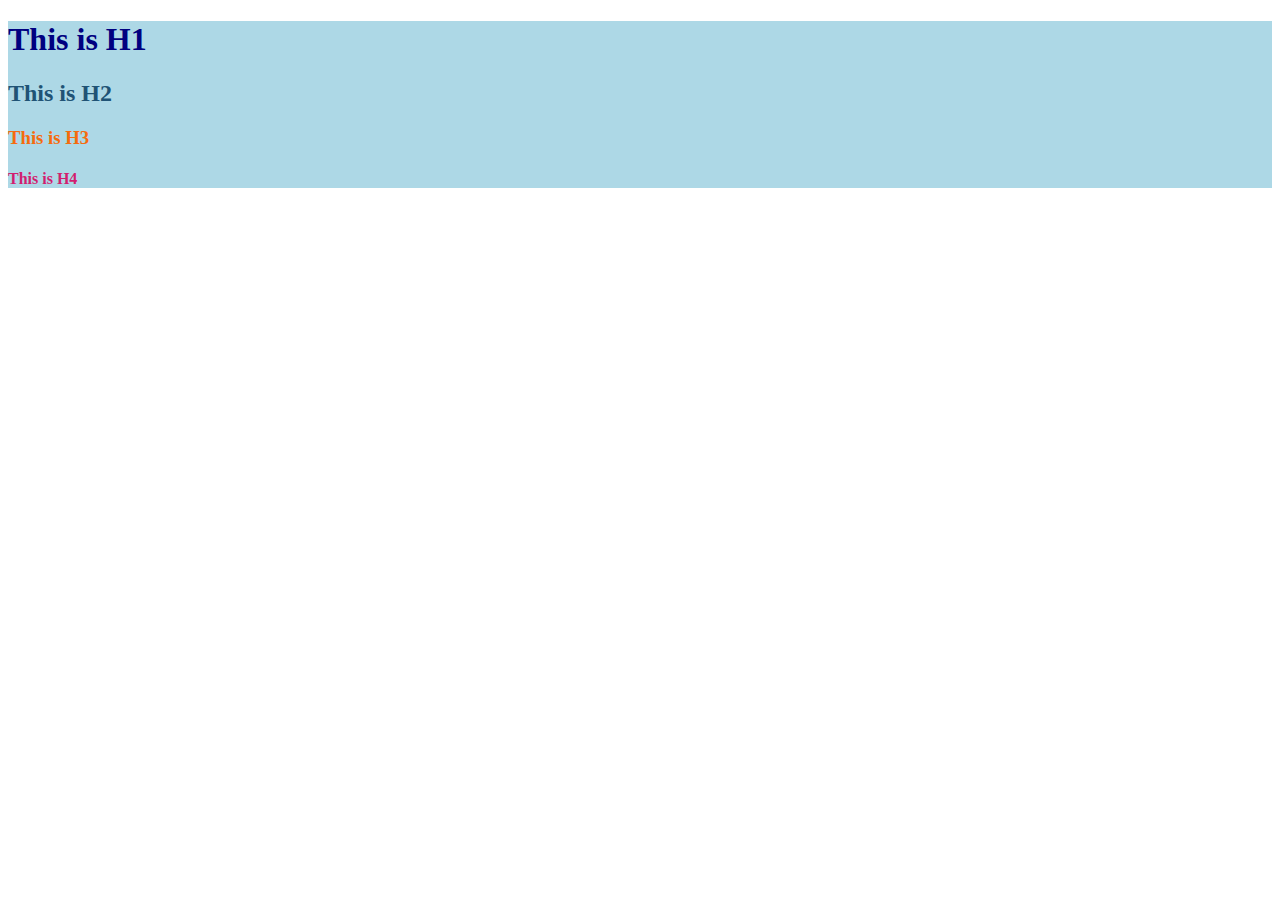
<file: Assigment (Point 2)/index.html>
<!DOCTYPE html>
<html>
  <head>
    <meta charset="utf-8" />
    <meta http-equiv="X-UA-Compatible" content="IE=edge" />
    <title>Excersice 2</title>
    <meta name="description" content="" />
    <meta name="viewport" content="width=device-width, initial-scale=1" />
    <link rel="stylesheet" href="" />
  </head>
  <body>
    <div style="background-color: lightblue">
      <h1 style="color: navy">This is H1</h1>
      <h2 style="color: #205375">This is H2</h2>
      <h3 style="color: rgb(246, 107, 14)">This is H3</h3>
      <h4 style="color: hsl(333, 75%, 47%)">This is H4</h4>
    </div>
  </body>
</html>
</file>
